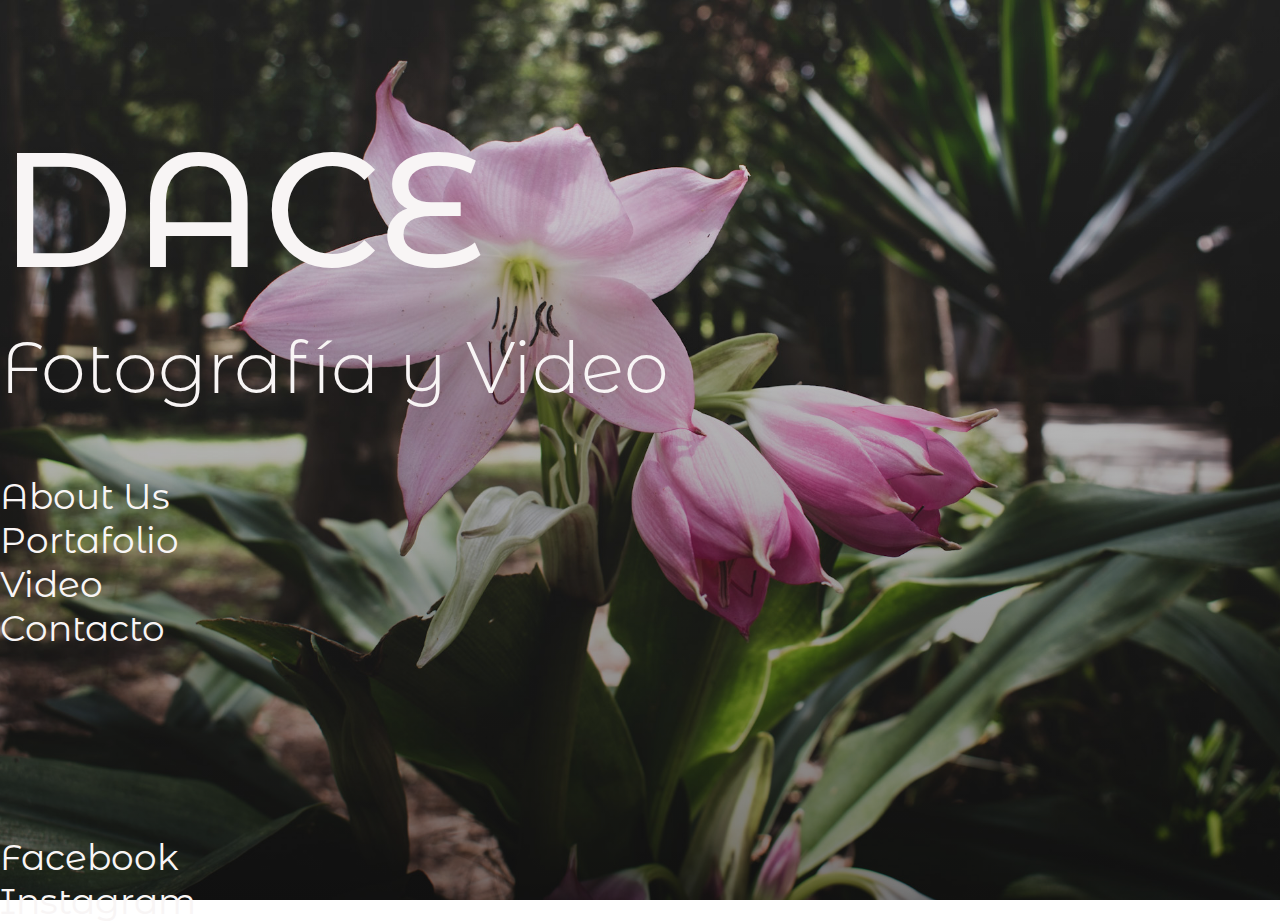
<file: index.html>
<!DOCTYPE html>
<html lang="en">
    <head>
        <meta charset="UTF-8">
        <!-- CSS only -->
        <link href="https://cdn.jsdelivr.net/npm/bootstrap@5.2.0/dist/css/bootstrap.min.css" rel="stylesheet" integrity="sha384-gH2yIJqKdNHPEq0n4Mqa/HGKIhSkIHeL5AyhkYV8i59U5AR6csBvApHHNl/vI1Bx" crossorigin="anonymous">
        <link rel="stylesheet" href="./styles/main_styles.css" >
        <meta http-equiv="X-UA-Compatible" content="IE=edge">
        <meta name="viewport" content="width=device-width, initial-scale=1.0">
        <meta name="description" content="Como apasionados por la fotografía y video, ofrecemos servicios de sesiones fotográficas y videografía">
        <meta name="keywords" content="Fotografía, Video, Boda, Wedding, Sesión, Nikon, DJI">
        <title>DACE - Fotografía y Video</title><!--Título-->
    </head>
    <body class="container text-center body_index">
        <div class="row">
            <div class="col">
                <header class="headerIndex ">
                    <!--<a href=""> <img src="./img/1.jpeg" alt="xxxxx"> </a> Ejemplo para logo en la barra de navegación -->
                    <h1 class="cabeceraTitulo">DACE</h1>
                    
                    <h2 class="cabeceraSubtitulo">Fotografía y Video</h2>

                    <nav class="cabecera_nav"> <!-- Navegación entre HTMLs-->
                        <ul class="container text-center">

                            <div class="row">
                                <div class="col-sm-12 col-xl-3">
                                    <li> <a class="linkIndex" href="./pages/aboutus.html">About Us </a> </li> <!--Enlace a página "About Us"-->
                                </div>
                                <div class="col-sm-12 col-xl-3">
                                    <li> <a class="linkIndex" href="./pages/portafolio.html">Portafolio</a> </li> <!--Enlace a página "Portafolio"-->
                                </div>
                                <div class="col-sm-12 col-xl-3">
                                    <li> <a class="linkIndex" href="./pages/video.html">Video</a> </li> <!--Enlace a página "Video"-->
                                </div>
                                <div class="col-sm-12 col-xl-3">
                                    <li> <a class="linkIndex" href="./pages/contacto.html">Contacto</a> </li> <!--Enlace a página "Contacto"-->
                                </div>
                            </div>
                        </ul>
                    </nav>

                </header>
            </div>
        </div>

        <div class="row">
            <div class="col">
                <footer>
                    <ul class="container text-center">
                        <div class="row justify-content-md-center">
                            <div class="col">
                                <li> <a class="footer" href="#"> Facebook </a></li>
                            </div>
                            <div class="col">
                                <li> <a class="footer" href="https://www.instagram.com/palacios.picture/"> Instagram </a> </li> <!-- https://www.instagram.com/palacios.picture/-->
                            </div>
                        </div>  
                    </ul>
                </footer>
            </div>
        </div>
        
        <!-- JavaScript Bundle with Popper -->
        <script src="https://cdn.jsdelivr.net/npm/bootstrap@5.2.0/dist/js/bootstrap.bundle.min.js" integrity="sha384-A3rJD856KowSb7dwlZdYEkO39Gagi7vIsF0jrRAoQmDKKtQBHUuLZ9AsSv4jD4Xa" crossorigin="anonymous"></script>
    </body>


    
    
</html>
</file>
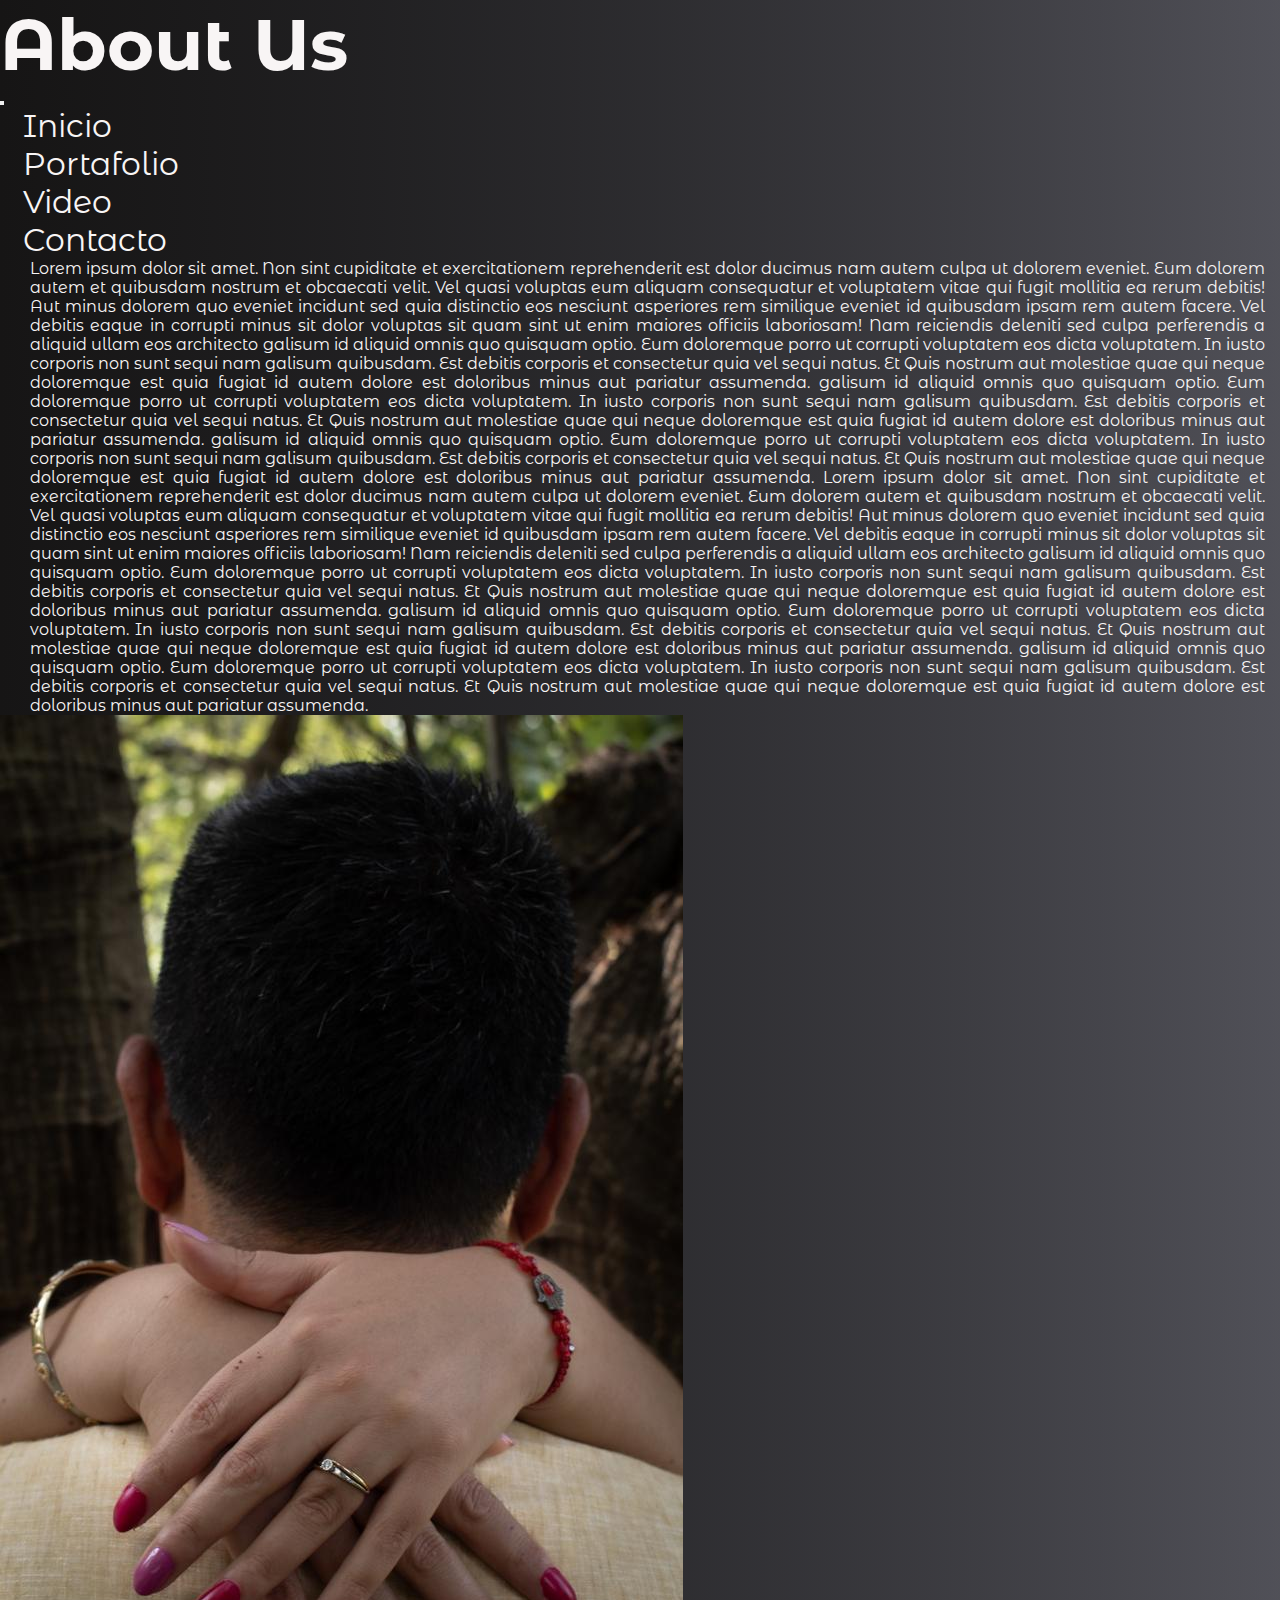
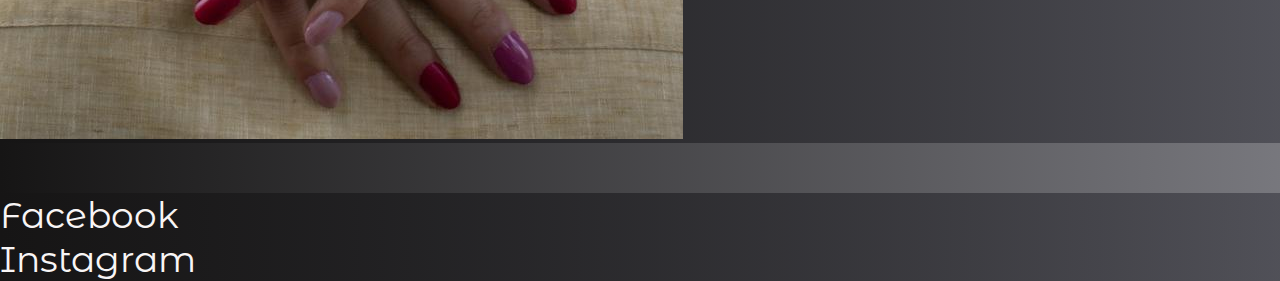
<file: pages/aboutus.html>
<!DOCTYPE html>
<html lang="en">
    <head>
        <meta charset="UTF-8">
        <!-- CSS only -->
        <link href="https://cdn.jsdelivr.net/npm/bootstrap@5.2.0/dist/css/bootstrap.min.css" rel="stylesheet" integrity="sha384-gH2yIJqKdNHPEq0n4Mqa/HGKIhSkIHeL5AyhkYV8i59U5AR6csBvApHHNl/vI1Bx" crossorigin="anonymous">
        <link rel="stylesheet" href="../styles/main_styles.css" >
        <meta http-equiv="X-UA-Compatible" content="IE=edge">
        <meta name="viewport" content="width=device-width, initial-scale=1.0">
        <meta name="description" content="Somos dos personas apasionadas por la fotografía y video, en busca de compartir nuestro trabajo para poder llegar a más personas">
        <meta name="keywords" content="Fotografía, Video, CDMX; Portrait">
        <title>About Us</title>
    </head>
    <body class="general_styles container-fluid text-center">

        <div class="general_styles p-3 row">
            <div class="col">
                <header class="d-flex justify-content-between"> 
                    
                    <h1 class="titulos">About Us</h1>

                    <nav class="navbar navbar-expand-lg">
                        <div class="container-fluid">
                            <button class="navbar-toggler bg-white" type="button" data-bs-toggle="collapse" data-bs-target="#navbarNav" aria-controls="navbarNav" aria-expanded="false" aria-label="Toggle navigation">
                                <span class="navbar-toggler-icon"></span>
                            </button>
                            <div class="collapse navbar-collapse" id="navbarNav">
                                <ul class="navbar-nav">
                                    <li class="nav-item"> <a class="aNav nav-link " href="../index.html">Inicio</a> </li> <!--Enlace a página "Inicio"-->
                                    <li class="nav-item"> <a class="aNav nav-link " href="./portafolio.html">Portafolio</a> </li> <!--Enlace a página "Portafolio"-->
                                    <li class="nav-item"> <a class="aNav nav-link " href="./video.html">Video</a> </li> <!--Enlace a página "Video"-->
                                    <li class="nav-item"> <a class="aNav nav-link " href="./contacto.html">Contacto</a> </li> <!--Enlace a página "Contacto"-->
                                </ul>
                            </div>
                        </div>
                    </nav>

                </header>
            </div>
        </div>

        <div class="general_styles divContent row">
            <div class="col-xs-1 col-lg-6">
                <p class="pAboutUs">
                    Lorem ipsum dolor sit amet. Non sint cupiditate et exercitationem reprehenderit est dolor ducimus nam autem culpa ut dolorem eveniet. Eum dolorem autem et quibusdam nostrum et obcaecati velit. Vel quasi voluptas eum aliquam consequatur et voluptatem vitae qui fugit mollitia ea rerum debitis!
        
                    Aut minus dolorem quo eveniet incidunt sed quia distinctio eos nesciunt asperiores rem similique eveniet id quibusdam ipsam rem autem facere. Vel debitis eaque in corrupti minus sit dolor voluptas sit quam sint ut enim maiores officiis laboriosam! Nam reiciendis deleniti sed culpa perferendis a aliquid ullam eos architecto galisum id aliquid omnis quo quisquam optio.
        
                    Eum doloremque porro ut corrupti voluptatem eos dicta voluptatem. In iusto corporis non sunt sequi nam galisum quibusdam. Est debitis corporis et consectetur quia vel sequi natus. Et Quis nostrum aut molestiae quae qui neque doloremque est quia fugiat id autem dolore est doloribus minus aut pariatur assumenda.
                    galisum id aliquid omnis quo quisquam optio. Eum doloremque porro ut corrupti voluptatem eos dicta voluptatem. In iusto corporis non sunt sequi nam galisum quibusdam. Est debitis corporis et consectetur quia vel sequi natus. Et Quis nostrum aut molestiae quae qui neque doloremque est quia fugiat id autem dolore est doloribus minus aut pariatur assumenda.
                    
                    galisum id aliquid omnis quo quisquam optio. Eum doloremque porro ut corrupti voluptatem eos dicta voluptatem. In iusto corporis non sunt sequi nam galisum quibusdam. Est debitis corporis et consectetur quia vel sequi natus. Et Quis nostrum aut molestiae quae qui neque doloremque est quia fugiat id autem dolore est doloribus minus aut pariatur assumenda.
                
                    Lorem ipsum dolor sit amet. Non sint cupiditate et exercitationem reprehenderit est dolor ducimus nam autem culpa ut dolorem eveniet. Eum dolorem autem et quibusdam nostrum et obcaecati velit. Vel quasi voluptas eum aliquam consequatur et voluptatem vitae qui fugit mollitia ea rerum debitis!
        
                    Aut minus dolorem quo eveniet incidunt sed quia distinctio eos nesciunt asperiores rem similique eveniet id quibusdam ipsam rem autem facere. Vel debitis eaque in corrupti minus sit dolor voluptas sit quam sint ut enim maiores officiis laboriosam! Nam reiciendis deleniti sed culpa perferendis a aliquid ullam eos architecto galisum id aliquid omnis quo quisquam optio.
        
                    Eum doloremque porro ut corrupti voluptatem eos dicta voluptatem. In iusto corporis non sunt sequi nam galisum quibusdam. Est debitis corporis et consectetur quia vel sequi natus. Et Quis nostrum aut molestiae quae qui neque doloremque est quia fugiat id autem dolore est doloribus minus aut pariatur assumenda.
                    galisum id aliquid omnis quo quisquam optio. Eum doloremque porro ut corrupti voluptatem eos dicta voluptatem. In iusto corporis non sunt sequi nam galisum quibusdam. Est debitis corporis et consectetur quia vel sequi natus. Et Quis nostrum aut molestiae quae qui neque doloremque est quia fugiat id autem dolore est doloribus minus aut pariatur assumenda.
                    
                    galisum id aliquid omnis quo quisquam optio. Eum doloremque porro ut corrupti voluptatem eos dicta voluptatem. In iusto corporis non sunt sequi nam galisum quibusdam. Est debitis corporis et consectetur quia vel sequi natus. Et Quis nostrum aut molestiae quae qui neque doloremque est quia fugiat id autem dolore est doloribus minus aut pariatur assumenda.
                
                </p>
            </div>
        
            <div class="col-xs-1 col-lg-6"> <!--Sección para imágenes-->
                <img class="imgAboutUs img-fluid rounded mx-auto d-block" src="../img/aboutUs.jpeg" alt="Pareja">
            </div>
        </div>


        <div class="general_styles row justify-content-center">
            <div class="col">
                <footer>
                    <ul class="container text-center">
                        <div class="row justify-content-md-center">
                            <div class="col">
                                <li> <a class="footer" href="#"> Facebook </a></li>
                            </div>
                            <div class="col">
                                <li> <a class="footer" href="https://www.instagram.com/palacios.picture/"> Instagram </a> </li> <!-- https://www.instagram.com/palacios.picture/-->
                            </div>
                        </div>  
                    </ul>
                </footer>
            </div>
        </div>


        <!-- JavaScript Bundle with Popper -->
        <script src="https://cdn.jsdelivr.net/npm/bootstrap@5.2.0/dist/js/bootstrap.bundle.min.js" integrity="sha384-A3rJD856KowSb7dwlZdYEkO39Gagi7vIsF0jrRAoQmDKKtQBHUuLZ9AsSv4jD4Xa" crossorigin="anonymous"></script>
    </body>


</html>
</file>
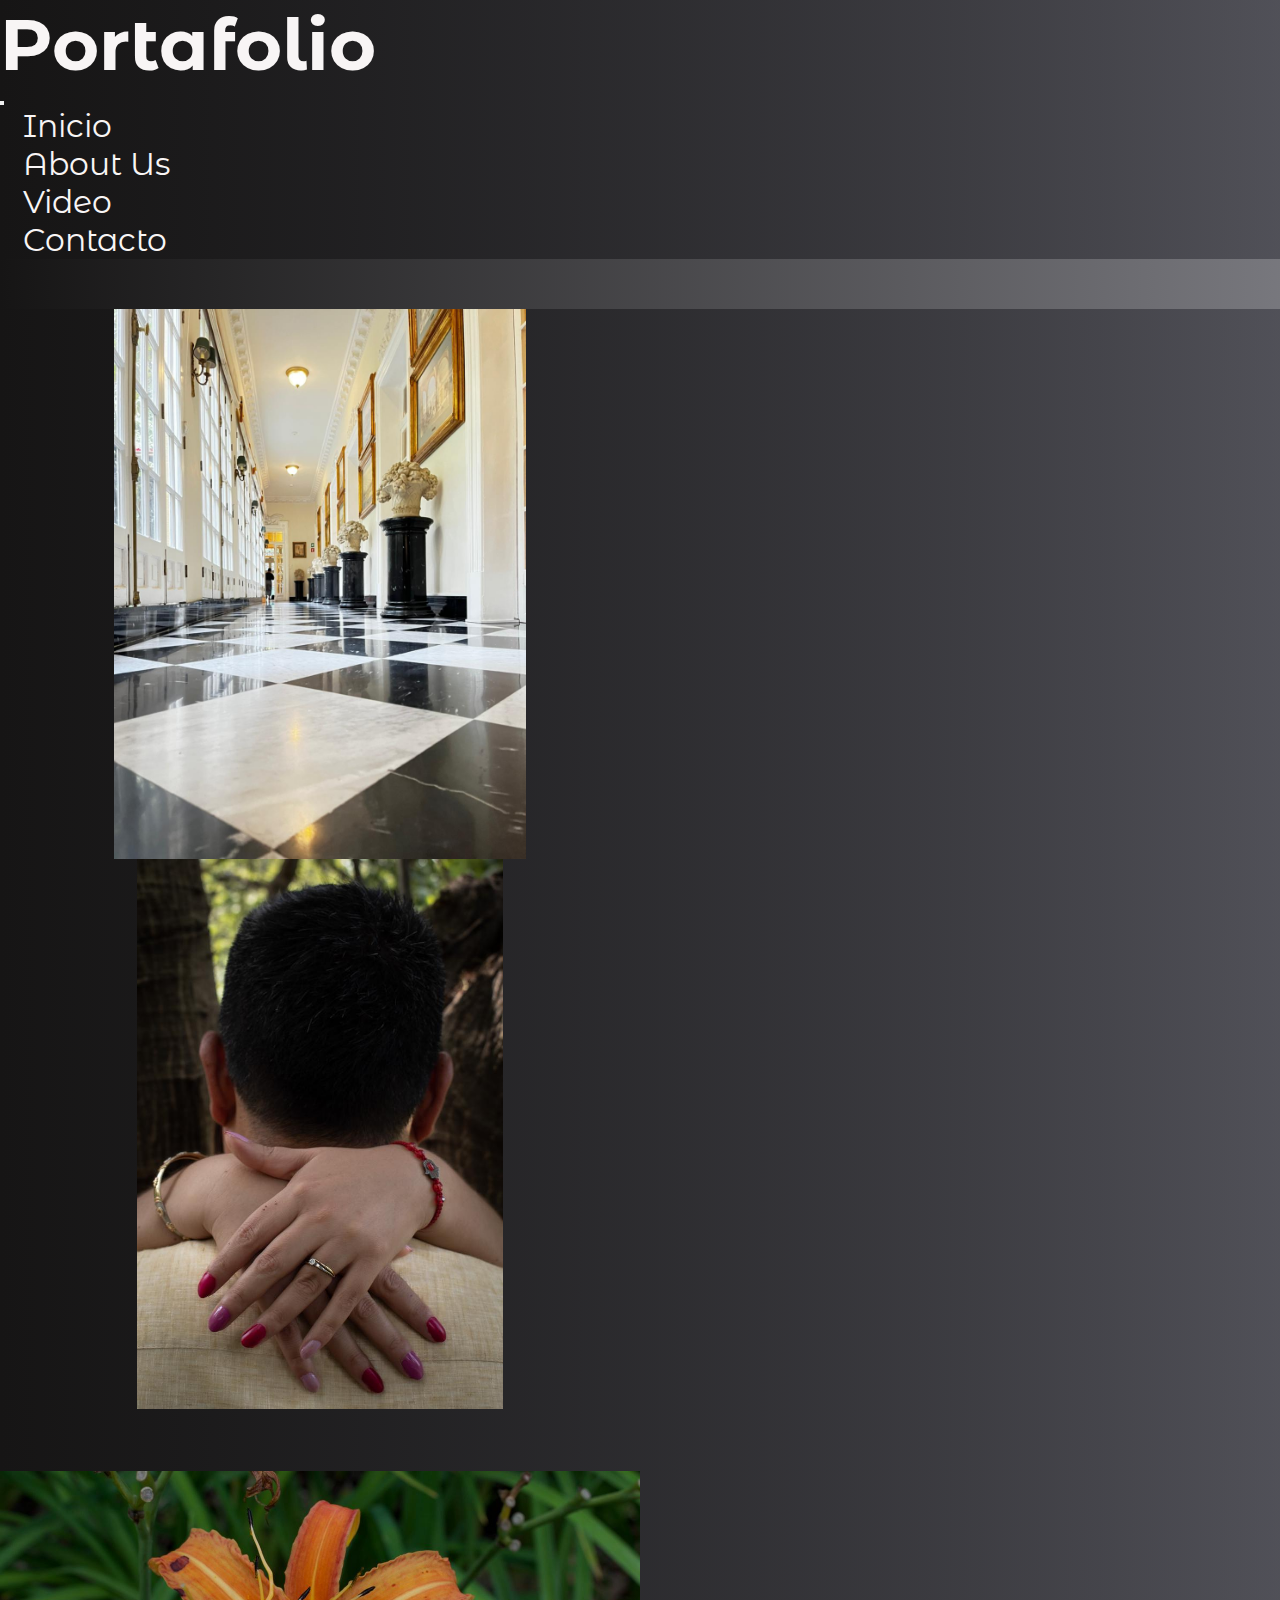
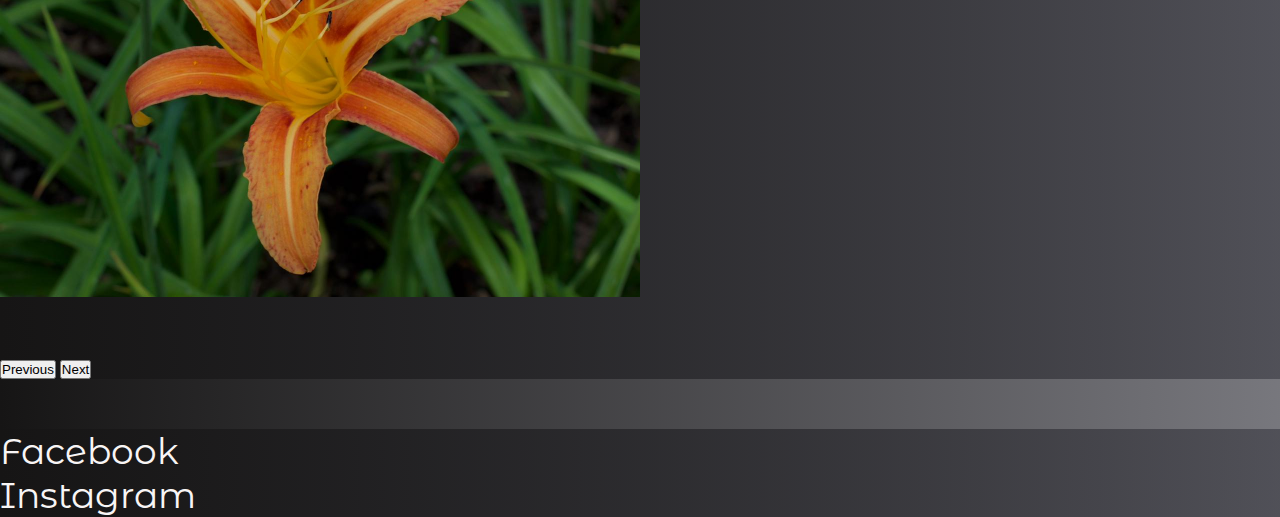
<file: pages/portafolio.html>
<!DOCTYPE html>
<html lang="en">
    <head>
        <meta charset="UTF-8">
        <!-- CSS only -->
        <link href="https://cdn.jsdelivr.net/npm/bootstrap@5.2.0/dist/css/bootstrap.min.css" rel="stylesheet" integrity="sha384-gH2yIJqKdNHPEq0n4Mqa/HGKIhSkIHeL5AyhkYV8i59U5AR6csBvApHHNl/vI1Bx" crossorigin="anonymous">
        <link rel="stylesheet" href="../styles/main_styles.css" >
        <meta http-equiv="X-UA-Compatible" content="IE=edge">
        <meta name="viewport" content="width=device-width, initial-scale=1.0">
        <meta name="description" content="Aquí podrás encontrar algunos resultados del trabajo de fotografía en DACE">
        <meta name="keywords" content="Fotografía, Sesión, Portafolio, Nikon">
        <title>Portafolio</title>
    </head>
    <body class="general_styles container-fluid text-center">

        <div class="general_styles p-3 row">
            <div class="col">
                <header class="d-flex justify-content-between">

                    <h1 class="titulos">Portafolio</h1>

                    <nav class="navbar navbar-expand-lg">
                        <div class="container-fluid">
                            <button class="navbar-toggler bg-white" type="button" data-bs-toggle="collapse" data-bs-target="#navbarNav" aria-controls="navbarNav" aria-expanded="false" aria-label="Toggle navigation">
                                <span class="navbar-toggler-icon"></span>
                            </button>
                            <div class="collapse navbar-collapse" id="navbarNav">
                                <ul class="navbar-nav">
                                    <li class="nav-item"> <a class="aNav nav-link" href="../index.html">Inicio</a> </li> <!--Enlace a página "Inicio"-->
                                    <li class="nav-item"> <a class="aNav nav-link" href="./aboutus.html">About Us</a> </li> <!--Enlace a página "About Us"-->
                                    <li class="nav-item"> <a class="aNav nav-link" href="./video.html">Video</a> </li> <!--Enlace a página "Video"-->
                                    <li class="nav-item"> <a class="aNav nav-link" href="./contacto.html">Contacto</a> </li> <!--Enlace a página "Contacto"-->
                                </ul>
                            </div>
                        </div>
                    </nav>
                </header>
            </div>
        </div>


            <div class="general_styles row justify-content-md-center divGaleria">
                <div class="col-5">
                    <div id="carouselExampleControls" class="carousel slide" data-bs-ride="carousel">
                        <div class="carousel-inner">
                            <div class="carousel-item active cat">
                                <img class="imgPortafolio" src="../img/1.jpeg"  alt="...">
                            </div>
                            <div class="carousel-item cat">
                                <img class="imgPortafolio" src="../img/aboutUs.jpeg" alt="...">
                            </div>
                            <div class="carousel-item cat">
                                <img class="imgPortafolio" src="../img/Aboutus_imag.jpeg" alt="...">
                            </div>
                        </div>
                        <button class="carousel-control-prev" type="button" data-bs-target="#carouselExampleControls" data-bs-slide="prev">
                            <span class="carousel-control-prev-icon" aria-hidden="true"></span>
                            <span class="visually-hidden">Previous</span>
                        </button>
                        <button class="carousel-control-next" type="button" data-bs-target="#carouselExampleControls" data-bs-slide="next">
                            <span class="carousel-control-next-icon" aria-hidden="true"></span>
                            <span class="visually-hidden">Next</span>
                        </button>
                    </div>
                </div>
            </div>

        

        


        <div class="general_styles row justify-content-center">
            <div class="col">
                <footer>
                    <ul class="container text-center">
                        <div class="row justify-content-md-center">
                            <div class="col">
                                <li> <a class="footer" href="#"> Facebook </a></li>
                            </div>
                            <div class="col">
                                <li> <a class="footer" href="https://www.instagram.com/palacios.picture/"> Instagram </a> </li> <!-- https://www.instagram.com/palacios.picture/-->
                            </div>
                        </div>  
                    </ul>
                </footer>
            </div>
        </div>


        <!-- JavaScript Bundle with Popper -->
        <script src="https://cdn.jsdelivr.net/npm/bootstrap@5.2.0/dist/js/bootstrap.bundle.min.js" integrity="sha384-A3rJD856KowSb7dwlZdYEkO39Gagi7vIsF0jrRAoQmDKKtQBHUuLZ9AsSv4jD4Xa" crossorigin="anonymous"></script>
    </body>


</html>
</file>
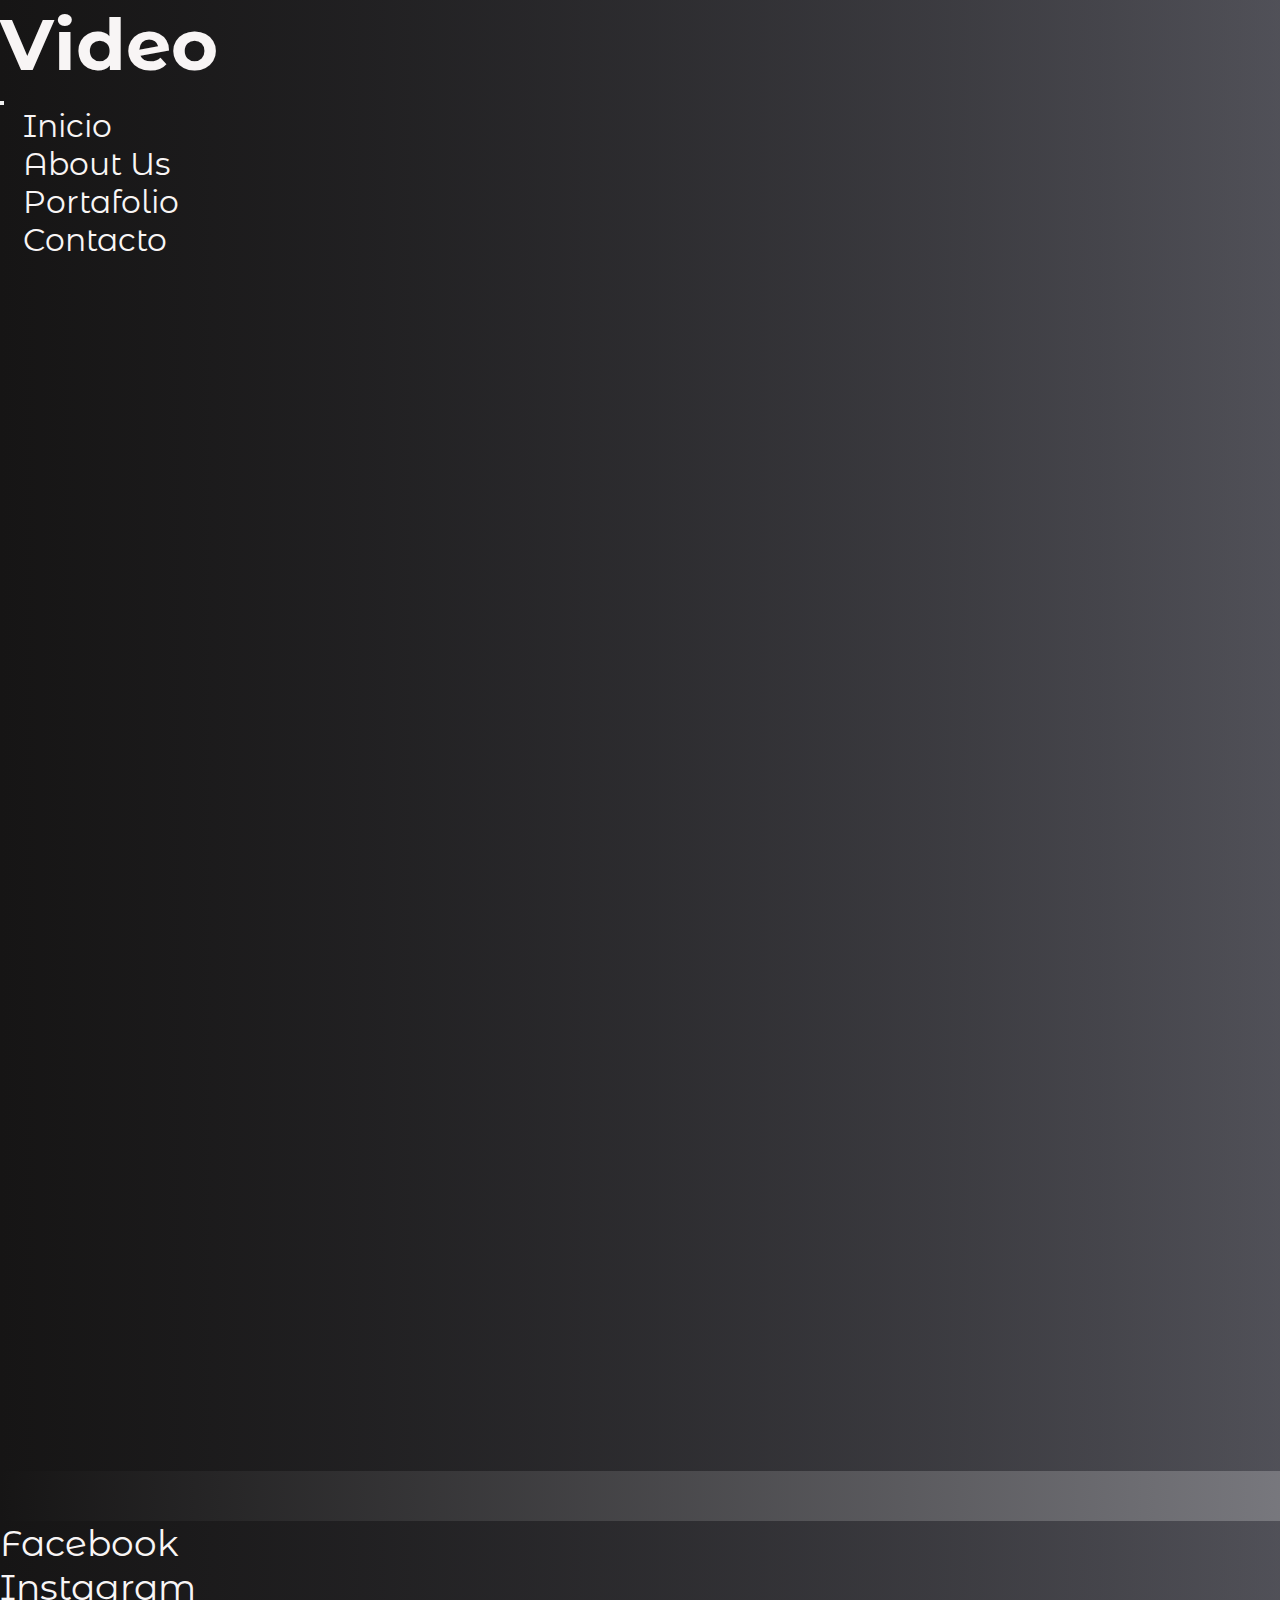
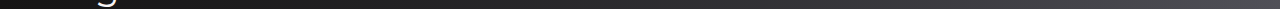
<file: pages/video.html>
<!DOCTYPE html>
<html lang="en">
    <head>
        <meta charset="UTF-8">
        <!-- CSS only -->
        <link href="https://cdn.jsdelivr.net/npm/bootstrap@5.2.0/dist/css/bootstrap.min.css" rel="stylesheet" integrity="sha384-gH2yIJqKdNHPEq0n4Mqa/HGKIhSkIHeL5AyhkYV8i59U5AR6csBvApHHNl/vI1Bx" crossorigin="anonymous">
        <link rel="stylesheet" href="../styles/main_styles.css" >
        <meta http-equiv="X-UA-Compatible" content="IE=edge">
        <meta name="viewport" content="width=device-width, initial-scale=1.0">
        <meta name="description" content="Aquí podrás encontrar parte del trabajo de video que realizamos en DACE">
        <meta name="keywords" content="Video, DJI">
        <title>Video</title>
    </head>
    <body class="general_styles container-fluid text-center">

        <div class="general_styles p-3 row">
            <div class="col">
                <header class="d-flex justify-content-between">

                    <h1 class="titulos">Video</h1>

                    <nav class="navbar navbar-expand-lg">
                        <div class="container-fluid">
                            <button class="navbar-toggler bg-white" type="button" data-bs-toggle="collapse" data-bs-target="#navbarNav" aria-controls="navbarNav" aria-expanded="false" aria-label="Toggle navigation">
                                <span class="navbar-toggler-icon"></span>
                            </button>
                            <div class="collapse navbar-collapse" id="navbarNav">
                                <ul class="navbar-nav">
                                    <li class="nav-item"> <a class="aNav nav-link" href="../index.html">Inicio</a> </li> <!--Enlace a página "Inicio"-->
                                    <li class="nav-item"> <a class="aNav nav-link" href="./aboutus.html">About Us</a> </li> <!--Enlace a página "About Us"-->
                                    <li class="nav-item"> <a class="aNav nav-link" href="./portafolio.html">Portafolio</a> </li> <!--Enlace a página "Portafolio"-->
                                    <li class="nav-item"> <a class="aNav nav-link" href="./contacto.html">Contacto</a> </li> <!--Enlace a página "Contacto"-->
                                </ul>
                            </div>
                        </div>

                    </nav>
                </header>
            </div>
        </div>


        <div class="general_styles row">
            <div class="col">
                <section>
                    <iframe width="700" height="400" src="https://www.youtube.com/embed/JVpI5-crl6w" title="YouTube video player" frameborder="0" allow="accelerometer; autoplay; clipboard-write; encrypted-media; gyroscope; picture-in-picture" allowfullscreen></iframe>
                    <iframe width="700" height="400" src="https://www.youtube.com/embed/JVpI5-crl6w" title="YouTube video player" frameborder="0" allow="accelerometer; autoplay; clipboard-write; encrypted-media; gyroscope; picture-in-picture" allowfullscreen></iframe>
                    <iframe width="700" height="400" src="https://www.youtube.com/embed/JVpI5-crl6w" title="YouTube video player" frameborder="0" allow="accelerometer; autoplay; clipboard-write; encrypted-media; gyroscope; picture-in-picture" allowfullscreen></iframe>
                </section>
            </div>
        </div>



        <div class="general_styles row justify-content-center">
            <div class="col">
                <footer>
                    <ul class="container text-center">
                        <div class="row justify-content-md-center">
                            <div class="col">
                                <li> <a class="footer" href="#"> Facebook </a></li>
                            </div>
                            <div class="col">
                                <li> <a class="footer" href="https://www.instagram.com/palacios.picture/"> Instagram </a> </li> <!-- https://www.instagram.com/palacios.picture/-->
                            </div>
                        </div>  
                    </ul>
                </footer>
            </div>
        </div>

    </body>
    <!-- JavaScript Bundle with Popper -->
    <script src="https://cdn.jsdelivr.net/npm/bootstrap@5.2.0/dist/js/bootstrap.bundle.min.js" integrity="sha384-A3rJD856KowSb7dwlZdYEkO39Gagi7vIsF0jrRAoQmDKKtQBHUuLZ9AsSv4jD4Xa" crossorigin="anonymous"></script>

</html>
</file>
<file: styles/main_styles.css>
@import url("https://fonts.googleapis.com/css2?family=Montserrat+Alternates:wght@200&display=swap");
.aNav, .footer, .linkIndex {
  color: rgb(248, 245, 245);
  text-decoration: none;
  list-style-type: none;
  font-size: 4vh;
  font-family: "Montserrat Alternates", sans-serif;
}

.general_styles {
  background-image: linear-gradient(to right, rgb(22, 21, 21), rgba(65, 65, 73, 0.712));
  color: rgb(248, 245, 245);
  font-family: "Montserrat Alternates", sans-serif;
}

.general_styles_contacto {
  color: black;
}

.body_index {
  background-image: linear-gradient(rgba(0, 0, 0, 0), rgba(0, 0, 0, 0.479)), url("../img/fondo_index.jpg"); /*Imagen de fondo de index.html*/
  background-size: cover;
  background-repeat: no-repeat;
  background-position: center;
  background-attachment: fixed;
  font-family: "Montserrat Alternates", sans-serif;
  color: rgb(248, 245, 245);
}

.headerIndex {
  height: 75vh;
}

.cabeceraTitulo {
  margin-top: 110px;
  font-size: 18vh;
  font-weight: 500;
}

.cabeceraSubtitulo {
  margin-top: 15px;
  font-size: 8vh;
  font-weight: 300;
}

.cabecera_nav {
  margin-top: 7vh;
}

.linkIndex:hover {
  color: rgb(248, 245, 245);
  border-top: solid white;
  border-bottom: solid white;
  padding: 5px;
  font-weight: bold;
}

.footer:hover {
  color: rgb(248, 245, 245);
  border-top: solid white;
  border-bottom: solid white;
  padding: 5px;
  font-weight: bold;
}

footer {
  margin-top: 50px;
}

.titulos {
  font-size: 8vh;
  font-family: "Montserrat Alternates", sans-serif;
}

.aNav {
  font-size: 3.5vh;
  margin-left: 2.5vh;
  font-family: "Montserrat Alternates", sans-serif;
}

.aNav:hover {
  color: rgb(248, 245, 245);
  border-top: solid white;
  border-bottom: solid white;
  padding: 5px;
  font-weight: bold;
}

.contact {
  margin-top: 8vh;
  height: 70vh;
}

.pAboutUs {
  text-align: justify;
  margin-left: 30px;
  margin-right: 15px;
}

.imgPortafolio {
  height: 100%;
  width: 100%;
  -o-object-fit: contain;
     object-fit: contain;
}

.cat {
  height: 550px;
  width: 640px;
}

.divGaleria {
  margin-top: 50px;
}

* {
  margin: 0;
  padding: 0;
  box-sizing: border-box;
  text-decoration: none;
  list-style-type: none;
}/*# sourceMappingURL=main_styles.css.map */
</file>
